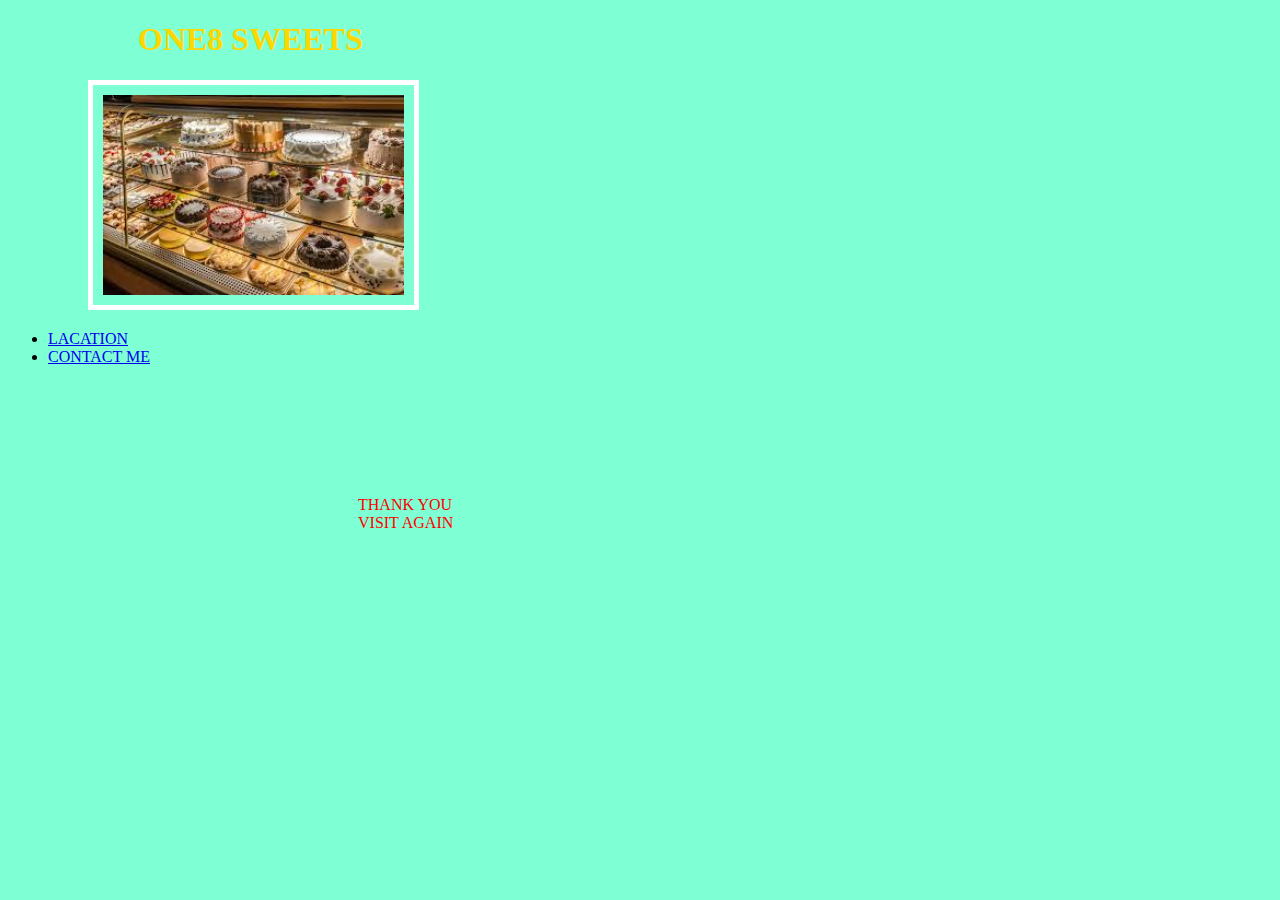
<file: index.html>
<!DOCTYPE html>
<html lang="en">
<head>
    <meta charset="UTF-8">
    <title>Document</title>
    <link rel="stylesheet" href="style.css">
</head>
<body>
    <h1>ONE8 SWEETS</h1>
    <img src="./download.jpg" alt="cake image">
     <br>
<ul>
     <li><a href="address.html">LACATION</a>
     <li><a href="contact.html">CONTACT ME</a>

</ul>
    
<P>THANK YOU<BR>
    VISIT AGAIN</P>

</body>

</html>
</file>
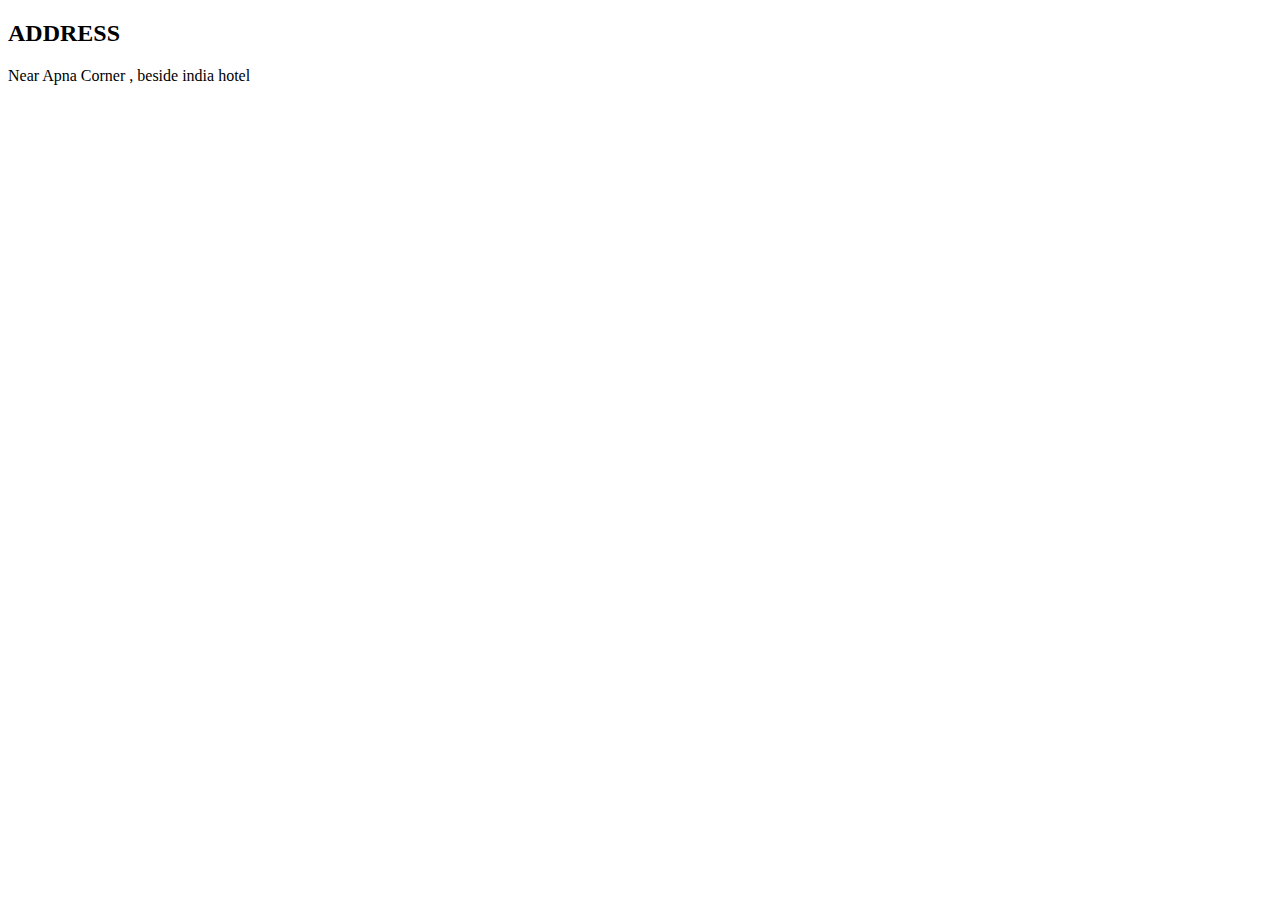
<file: address.html>
<!DOCTYPE html>
<html lang="en">
<head>
    <meta charset="UTF-8">
    
    <title>Document</title>
</head>
<body>
    <h2>ADDRESS</h2>
    <p>Near Apna Corner ,
        beside india hotel
    </p>
</body>
</html>
</file>
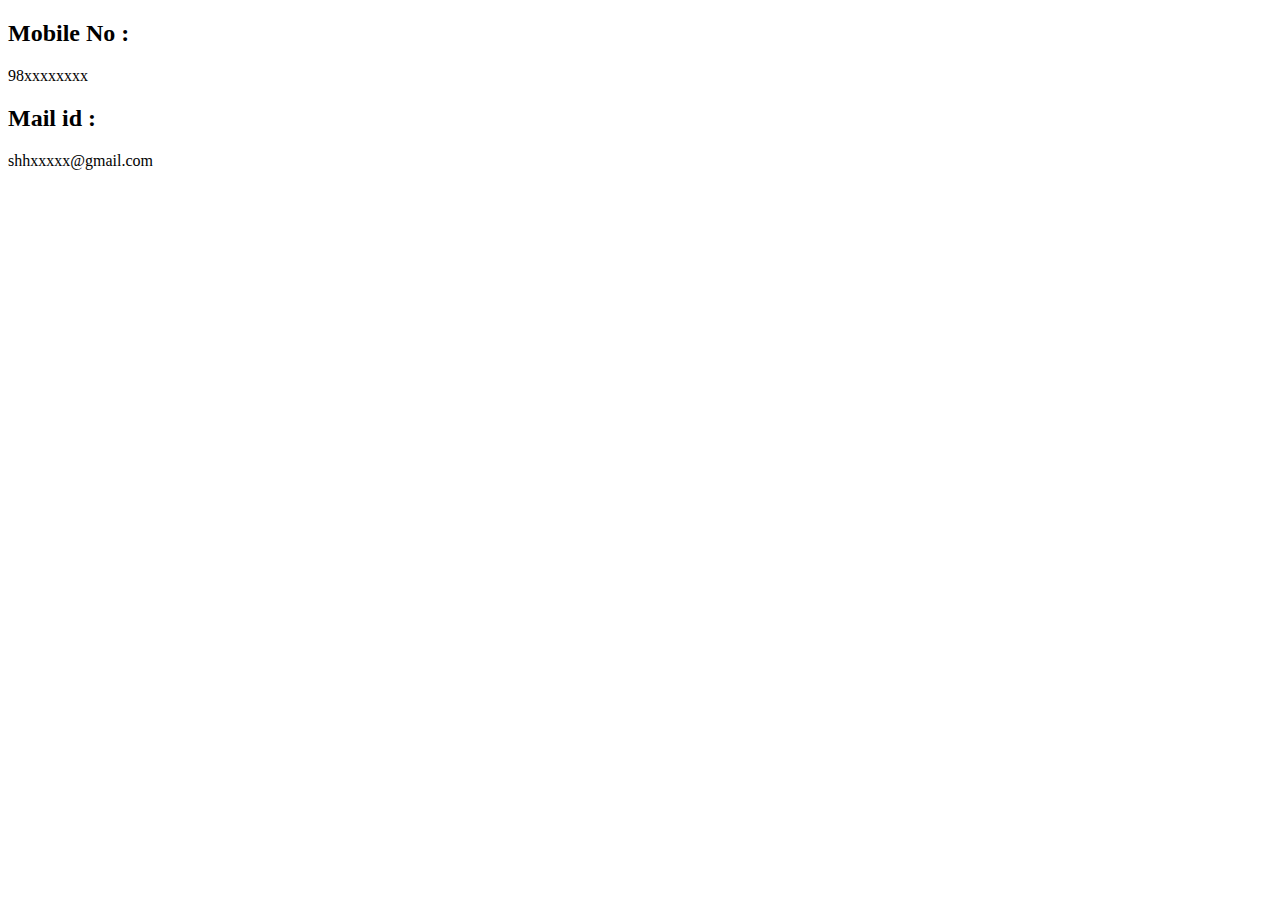
<file: contact.html>
<!DOCTYPE html>
<html lang="en">
<head>
    <meta charset="UTF-8">
       <title>Document</title>
</head>
<body>
    <h2>Mobile No :</h2>
    <P>98xxxxxxxx</P> 
    <h2>Mail id :</h2>
    <p>shhxxxxx@gmail.com</p>
</body>
</html>
</file>
<file: style.css>
img{
    height: 200px;
    width: 2o0px;
    border: 5px solid white;
    padding: 10px;
    margin-left: 80px;
}
body{
    background-color: aquamarine;
}
h1 {
    margin-left: 130px;
    color: gold;
}
p {
    margin-left: 350px;
    margin-top: 130px;
    color: red;
}
</file>
